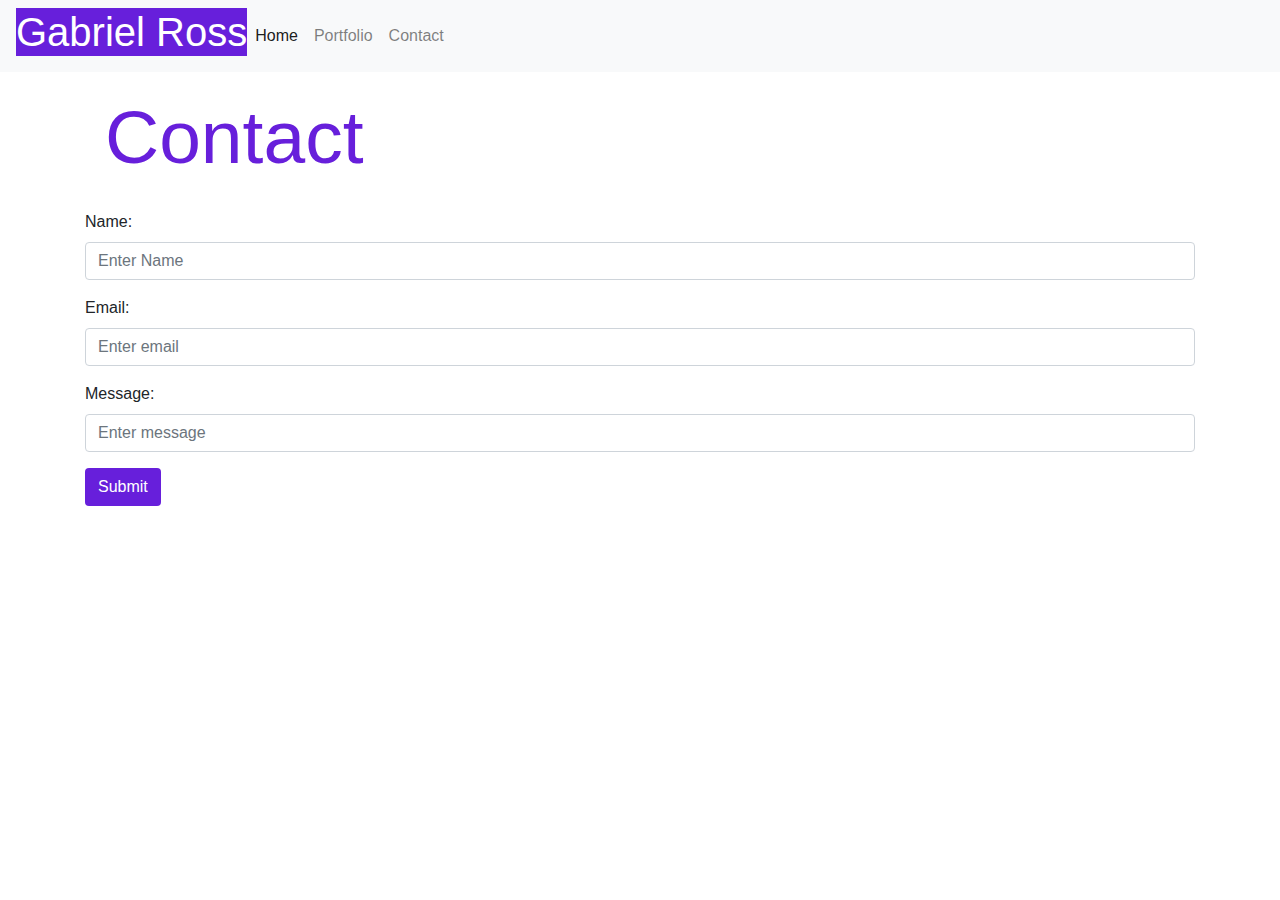
<file: Portfolio/contact.html>
<!DOCTYPE html>
<html lang="en">
<head>
    <meta charset="UTF-8">
    <meta name="viewport" content="width=device-width, initial-scale=1.0">
    <title>Portfolio</title>
    <link rel="stylesheet" href="https://maxcdn.bootstrapcdn.com/bootstrap/4.0.0/css/bootstrap.min.css">
    <link rel="stylesheet" type="text/css" href="./style.css">
</head>
<body>
    <nav class="navbar navbar-expand-lg navbar-light bg-light">
      <h1>Gabriel Ross</h1>
             <button class="navbar-toggler" type="button" data-toggle="collapse" data-target="#navbarNavAltMarkup" aria-controls="navbarNavAltMarkup" aria-expanded="false" aria-label="Toggle navigation">
          <span class="navbar-toggler-icon"></span>
        </button>
        <div class="collapse navbar-collapse" id="navbarNavAltMarkup">
          <div class="navbar-nav">
            <a class="nav-item nav-link active" href="./index.html">Home <span class="sr-only">(current)</span></a>
            <a class="nav-item nav-link" href="./Portfolio.html">Portfolio</a>
            <a class="nav-item nav-link" href="./contact.html">Contact</a>
          </div>
        </div>
      </nav>  
      <div class="container">
        <div class="row">
          <div class="col-md-12">
            <div class="page-header">
              <h2>Contact</h2>
            </div>
          </div>
        </div>
        <!DOCTYPE html>
  <form action="/action_page.php">
    <div class="form-group">
      <label for="Name">Name:</label>
      <input type="Name" class="form-control" id="Name" placeholder="Enter Name" name="Name">
    </div>
    <div class="form-group">
      <label for="email">Email:</label>
      <input type="email" class="form-control" id="email" placeholder="Enter email" name="email">
    </div>
    <div class="form-group">
      <label for="message">Message:</label>
      <input type="message" class="form-control" id="message" placeholder="Enter message" name="message">
    </div>
    <button type="submit" class="btn btn-default">Submit</button>
  </form>
</div>

</body>
</html>

</body>
</html>
</file>
<file: Portfolio/style.css>
@media screen and (max-width: 760px){}

h1{
    color: white;
    background-color:rgb(103, 31, 219);
    
}
.Aboutme{
    color:white
}

h2{
    color: rgb(103, 31, 219);
    font-size: 75px;
}
.Aboutme{
    font-size: 30px;
}
.row{
    padding: 20px;
}
.col-md-4{
    padding: 20px;
}
.btn-default{
    background-color: rgb(103, 31, 219);
    color: white;}

    body {
        background: url('https://source.unsplash.com/twukN12EN7c/1920x1080') no-repeat center center fixed;
        -webkit-background-size: cover;
        -moz-background-size: cover;
        background-size: cover;
        -o-background-size: cover;
      }
</file>
